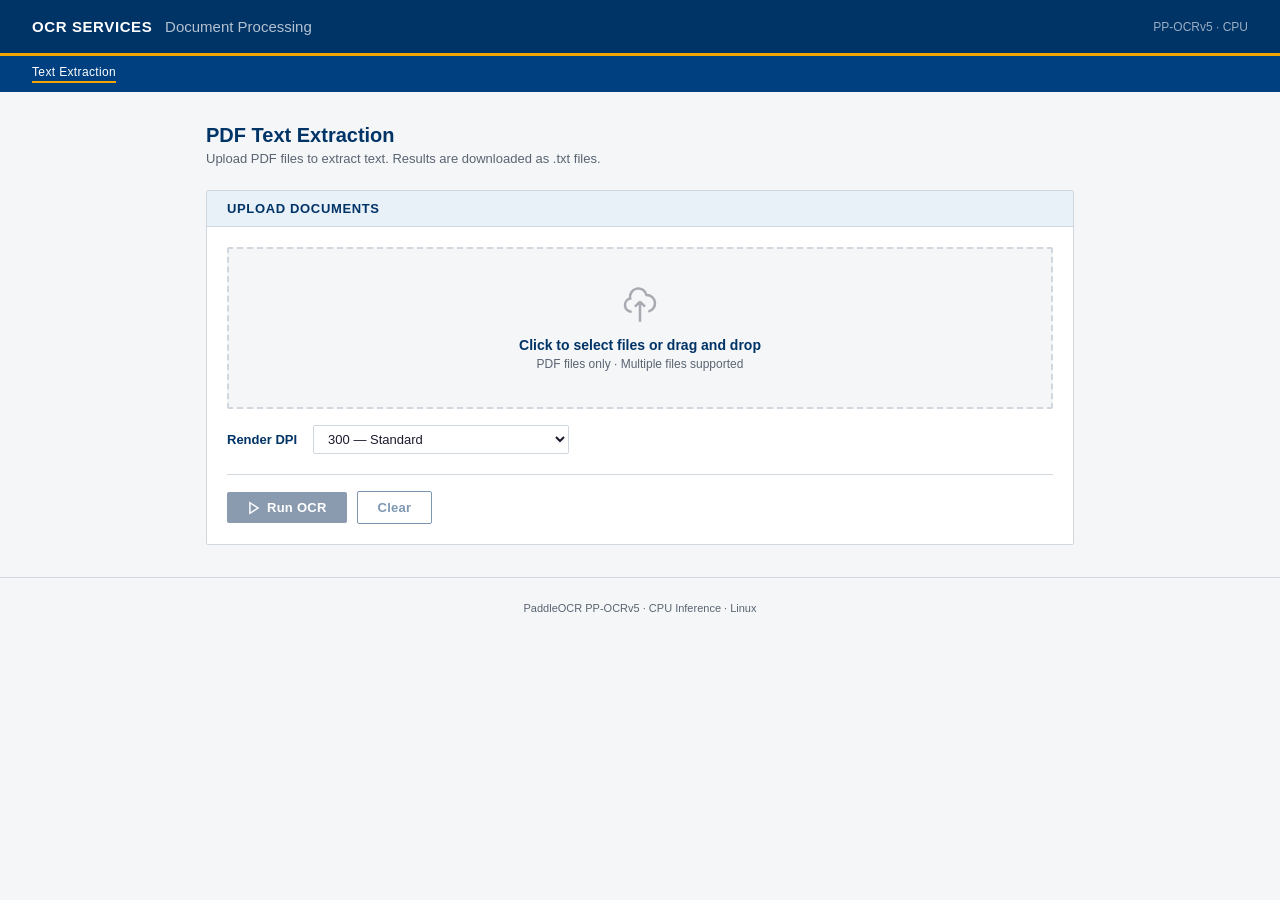
<file: templates/index.html>
<!DOCTYPE html>
<html lang="en">
<head>
  <meta charset="UTF-8" />
  <meta name="viewport" content="width=device-width, initial-scale=1.0" />
  <title>OCR Document Processor</title>
  <style>
    *, *::before, *::after { box-sizing: border-box; margin: 0; padding: 0; }

    :root {
      --navy:      #003366;
      --navy-mid:  #004080;
      --blue-lt:   #e8f0f8;
      --white:     #ffffff;
      --grey-bg:   #f4f6f8;
      --grey-line: #d0d7de;
      --grey-text: #5a6472;
      --green:     #1a7a3c;
      --green-bg:  #eaf5ee;
      --red:       #b91c1c;
      --red-bg:    #fef2f2;
      --font:      'Segoe UI', Arial, sans-serif;
    }

    body {
      font-family: var(--font);
      background: var(--grey-bg);
      color: #1a1a2e;
      min-height: 100vh;
    }

    /* ── Header ── */
    header {
      background: var(--navy);
      color: var(--white);
      padding: 0 32px;
      height: 56px;
      display: flex;
      align-items: center;
      justify-content: space-between;
      border-bottom: 3px solid #f0a500;
    }
    header .brand {
      font-size: 15px;
      font-weight: 700;
      letter-spacing: 0.04em;
      text-transform: uppercase;
    }
    header .brand span {
      font-weight: 400;
      opacity: 0.7;
      margin-left: 8px;
      text-transform: none;
      letter-spacing: 0;
    }

    /* ── Nav strip ── */
    .subnav {
      background: var(--navy-mid);
      padding: 0 32px;
      height: 36px;
      display: flex;
      align-items: center;
      gap: 24px;
    }
    .subnav a {
      color: rgba(255,255,255,0.75);
      text-decoration: none;
      font-size: 12px;
      letter-spacing: 0.03em;
    }
    .subnav a.active { color: #fff; border-bottom: 2px solid #f0a500; padding-bottom: 2px; }

    /* ── Page layout ── */
    .page {
      max-width: 900px;
      margin: 32px auto;
      padding: 0 16px;
    }

    .page-title {
      font-size: 20px;
      font-weight: 700;
      color: var(--navy);
      margin-bottom: 4px;
    }
    .page-sub {
      font-size: 13px;
      color: var(--grey-text);
      margin-bottom: 24px;
    }

    /* ── Card ── */
    .card {
      background: var(--white);
      border: 1px solid var(--grey-line);
      border-radius: 2px;
      margin-bottom: 20px;
    }
    .card-head {
      background: var(--blue-lt);
      border-bottom: 1px solid var(--grey-line);
      padding: 10px 20px;
      font-size: 13px;
      font-weight: 700;
      color: var(--navy);
      text-transform: uppercase;
      letter-spacing: 0.05em;
    }
    .card-body { padding: 20px; }

    /* ── Upload zone ── */
    .drop-zone {
      border: 2px dashed var(--grey-line);
      background: var(--grey-bg);
      border-radius: 2px;
      padding: 36px 20px;
      text-align: center;
      cursor: pointer;
      transition: border-color 0.15s, background 0.15s;
      position: relative;
    }
    .drop-zone.drag-over {
      border-color: var(--navy);
      background: var(--blue-lt);
    }
    .drop-zone input[type="file"] {
      position: absolute; inset: 0; opacity: 0; cursor: pointer;
    }
    .drop-zone .dz-icon {
      display: block;
      width: 40px; height: 40px;
      margin: 0 auto 12px;
      opacity: 0.35;
    }
    .drop-zone .dz-label {
      font-size: 14px;
      color: var(--navy);
      font-weight: 600;
    }
    .drop-zone .dz-hint {
      font-size: 12px;
      color: var(--grey-text);
      margin-top: 4px;
    }

    /* ── File queue ── */
    #file-queue {
      margin-top: 16px;
      display: none;
    }
    #file-queue .queue-label {
      font-size: 12px;
      color: var(--grey-text);
      margin-bottom: 6px;
      font-weight: 600;
      text-transform: uppercase;
      letter-spacing: 0.04em;
    }
    .queue-list {
      list-style: none;
      border: 1px solid var(--grey-line);
    }
    .queue-list li {
      display: flex;
      align-items: center;
      justify-content: space-between;
      padding: 8px 12px;
      font-size: 13px;
      border-bottom: 1px solid var(--grey-line);
      background: var(--white);
    }
    .queue-list li:last-child { border-bottom: none; }
    .queue-list li .fn { color: var(--navy); font-weight: 500; flex: 1; min-width: 0; overflow: hidden; text-overflow: ellipsis; white-space: nowrap; }
    .queue-list li .fsz { color: var(--grey-text); font-size: 12px; margin-left: 12px; flex-shrink: 0; }
    .queue-list li .rm {
      background: none; border: none; cursor: pointer;
      color: var(--grey-text); font-size: 16px; line-height: 1;
      margin-left: 8px; padding: 0 4px;
    }
    .queue-list li .rm:hover { color: var(--red); }

    /* ── Options row ── */
    .options-row {
      display: flex;
      align-items: center;
      gap: 16px;
      margin-top: 16px;
    }
    .options-row label {
      font-size: 13px;
      color: var(--navy);
      font-weight: 600;
    }
    .options-row select {
      border: 1px solid var(--grey-line);
      background: var(--white);
      padding: 5px 10px;
      font-size: 13px;
      border-radius: 2px;
      color: #1a1a2e;
    }

    /* ── Buttons ── */
    .btn {
      display: inline-flex;
      align-items: center;
      gap: 6px;
      padding: 8px 20px;
      font-size: 13px;
      font-weight: 700;
      border: none;
      cursor: pointer;
      border-radius: 2px;
      text-decoration: none;
      letter-spacing: 0.02em;
      transition: background 0.12s;
    }
    .btn-primary { background: var(--navy); color: var(--white); }
    .btn-primary:hover:not(:disabled) { background: var(--navy-mid); }
    .btn-primary:disabled { background: #8a9bb0; cursor: not-allowed; }
    .btn-secondary { background: var(--white); color: var(--navy); border: 1px solid var(--navy); }
    .btn-secondary:hover:not(:disabled) { background: var(--blue-lt); }
    .btn-secondary:disabled { opacity: 0.5; cursor: not-allowed; }
    .btn-danger { background: var(--white); color: var(--red); border: 1px solid var(--red); }
    .btn-danger:hover { background: var(--red-bg); }

    /* ── Action bar ── */
    .action-bar {
      display: flex;
      align-items: center;
      gap: 10px;
      margin-top: 20px;
      padding-top: 16px;
      border-top: 1px solid var(--grey-line);
    }

    /* ── Progress bar ── */
    #progress-wrap {
      display: none;
      margin-top: 16px;
    }
    .prog-label {
      font-size: 12px;
      color: var(--grey-text);
      margin-bottom: 6px;
    }
    .prog-track {
      height: 6px;
      background: var(--grey-line);
      border-radius: 3px;
      overflow: hidden;
    }
    .prog-bar {
      height: 100%;
      background: var(--navy);
      width: 0%;
      transition: width 0.3s;
    }
    .prog-bar.indeterminate {
      width: 40%;
      animation: slide 1.2s ease-in-out infinite;
    }
    @keyframes slide {
      0%   { margin-left: -40%; }
      100% { margin-left: 100%; }
    }

    /* ── Results table ── */
    #results-section { display: none; }

    table {
      width: 100%;
      border-collapse: collapse;
      font-size: 13px;
    }
    thead th {
      background: var(--blue-lt);
      color: var(--navy);
      font-weight: 700;
      text-align: left;
      padding: 9px 12px;
      border-bottom: 2px solid var(--grey-line);
      text-transform: uppercase;
      font-size: 11px;
      letter-spacing: 0.05em;
    }
    tbody tr { border-bottom: 1px solid var(--grey-line); }
    tbody tr:last-child { border-bottom: none; }
    tbody tr:hover { background: #fafbfc; }
    tbody td { padding: 9px 12px; vertical-align: middle; }
    td.col-name { color: var(--navy); font-weight: 500; word-break: break-all; }
    td.col-lines { color: var(--grey-text); text-align: right; }
    td.col-status { text-align: center; }
    td.col-action { text-align: right; }

    .badge {
      display: inline-block;
      padding: 2px 10px;
      border-radius: 2px;
      font-size: 11px;
      font-weight: 700;
      text-transform: uppercase;
      letter-spacing: 0.04em;
    }
    .badge-done    { background: var(--green-bg); color: var(--green); }
    .badge-error   { background: var(--red-bg);   color: var(--red); }
    .badge-running { background: var(--blue-lt);  color: var(--navy); }

    .dl-link {
      font-size: 12px;
      color: var(--navy);
      font-weight: 600;
      text-decoration: none;
      border: 1px solid var(--navy);
      padding: 3px 10px;
      border-radius: 2px;
      display: inline-block;
    }
    .dl-link:hover { background: var(--blue-lt); }

    .err-msg {
      font-size: 11px;
      color: var(--red);
      margin-top: 2px;
    }

    /* ── Download-all bar ── */
    #dl-all-bar {
      display: none;
      background: var(--blue-lt);
      border: 1px solid var(--grey-line);
      border-top: none;
      padding: 12px 20px;
      display: none;
      align-items: center;
      justify-content: space-between;
    }
    #dl-all-bar span { font-size: 13px; color: var(--navy); }

    /* ── Footer ── */
    footer {
      text-align: center;
      font-size: 11px;
      color: var(--grey-text);
      padding: 24px 0 32px;
      border-top: 1px solid var(--grey-line);
      margin-top: 8px;
    }

    /* ── Responsive ── */
    @media (max-width: 600px) {
      .page { padding: 0 10px; }
      .options-row { flex-wrap: wrap; }
      thead th:nth-child(2), tbody td:nth-child(2) { display: none; }
    }
  </style>
</head>
<body>

<header>
  <div class="brand">OCR Services <span>Document Processing</span></div>
  <div style="font-size:12px;opacity:0.6;">PP-OCRv5 · CPU</div>
</header>

<div class="subnav">
  <a href="#" class="active">Text Extraction</a>
</div>

<div class="page">
  <div class="page-title">PDF Text Extraction</div>
  <div class="page-sub">Upload PDF files to extract text. Results are downloaded as .txt files.</div>

  <!-- Upload card -->
  <div class="card">
    <div class="card-head">Upload Documents</div>
    <div class="card-body">

      <div class="drop-zone" id="drop-zone">
        <input type="file" id="file-input" accept=".pdf" multiple />
        <svg class="dz-icon" viewBox="0 0 24 24" fill="none" stroke="currentColor" stroke-width="1.5">
          <path d="M7 16a4 4 0 01-.88-7.903A5 5 0 1115.9 6L16 6a5 5 0 011 9.9M15 13l-3-3m0 0l-3 3m3-3v12"/>
        </svg>
        <div class="dz-label">Click to select files or drag and drop</div>
        <div class="dz-hint">PDF files only · Multiple files supported</div>
      </div>

      <div id="file-queue">
        <div class="queue-label">Selected files</div>
        <ul class="queue-list" id="queue-list"></ul>
      </div>

      <div class="options-row">
        <label for="dpi-select">Render DPI</label>
        <select id="dpi-select">
          <option value="300" selected>300 — Standard</option>
          <option value="400">400 — High quality / degraded scans</option>
        </select>
      </div>

      <div id="progress-wrap">
        <div class="prog-label" id="prog-label">Processing…</div>
        <div class="prog-track"><div class="prog-bar indeterminate" id="prog-bar"></div></div>
      </div>

      <div class="action-bar">
        <button class="btn btn-primary" id="run-btn" disabled>
          <svg width="14" height="14" viewBox="0 0 24 24" fill="none" stroke="currentColor" stroke-width="2.5"><polygon points="5 3 19 12 5 21 5 3"/></svg>
          Run OCR
        </button>
        <button class="btn btn-secondary" id="clear-queue-btn" disabled>Clear</button>
      </div>

    </div>
  </div>

  <!-- Results card -->
  <div class="card" id="results-section">
    <div class="card-head">Results</div>
    <table>
      <thead>
        <tr>
          <th>File</th>
          <th style="text-align:right">Lines</th>
          <th style="text-align:center">Status</th>
          <th style="text-align:right">Download</th>
        </tr>
      </thead>
      <tbody id="results-tbody"></tbody>
    </table>
    <div id="dl-all-bar">
      <span id="dl-all-count"></span>
      <div style="display:flex;gap:8px;align-items:center;">
        <button class="btn btn-danger" id="clear-results-btn">Clear results</button>
        <a href="/download-all" class="btn btn-primary" id="dl-all-btn">
          <svg width="13" height="13" viewBox="0 0 24 24" fill="none" stroke="currentColor" stroke-width="2.5"><path d="M21 15v4a2 2 0 01-2 2H5a2 2 0 01-2-2v-4"/><polyline points="7 10 12 15 17 10"/><line x1="12" y1="15" x2="12" y2="3"/></svg>
          Download All (.zip)
        </a>
      </div>
    </div>
  </div>

</div><!-- .page -->

<footer>PaddleOCR PP-OCRv5 · CPU Inference · Linux</footer>

<script>
  const dropZone       = document.getElementById('drop-zone');
  const fileInput      = document.getElementById('file-input');
  const queueWrap      = document.getElementById('file-queue');
  const queueList      = document.getElementById('queue-list');
  const runBtn         = document.getElementById('run-btn');
  const clearQueueBtn  = document.getElementById('clear-queue-btn');
  const progressWrap   = document.getElementById('progress-wrap');
  const progLabel      = document.getElementById('prog-label');
  const progBar        = document.getElementById('prog-bar');
  const resultsSection = document.getElementById('results-section');
  const resultsTbody   = document.getElementById('results-tbody');
  const dlAllBar       = document.getElementById('dl-all-bar');
  const dlAllCount     = document.getElementById('dl-all-count');
  const clearResultsBtn= document.getElementById('clear-results-btn');

  let selectedFiles = [];   // DataTransfer-style file list mirror
  let successCount  = 0;

  // ── Drag & drop ──────────────────────────────────────────────────────────
  dropZone.addEventListener('dragover', e => { e.preventDefault(); dropZone.classList.add('drag-over'); });
  dropZone.addEventListener('dragleave', ()=> dropZone.classList.remove('drag-over'));
  dropZone.addEventListener('drop', e => {
    e.preventDefault();
    dropZone.classList.remove('drag-over');
    addFiles([...e.dataTransfer.files]);
  });
  fileInput.addEventListener('change', () => {
    addFiles([...fileInput.files]);
    fileInput.value = '';
  });

  function addFiles(files) {
    const pdfs = files.filter(f => f.name.toLowerCase().endsWith('.pdf'));
    pdfs.forEach(f => {
      if (!selectedFiles.find(s => s.name === f.name && s.size === f.size)) {
        selectedFiles.push(f);
      }
    });
    renderQueue();
  }

  function renderQueue() {
    if (selectedFiles.length === 0) {
      queueWrap.style.display = 'none';
      runBtn.disabled = true;
      clearQueueBtn.disabled = true;
      return;
    }
    queueWrap.style.display = 'block';
    runBtn.disabled = false;
    clearQueueBtn.disabled = false;
    queueList.innerHTML = '';
    selectedFiles.forEach((f, i) => {
      const li = document.createElement('li');
      li.innerHTML = `
        <span class="fn" title="${esc(f.name)}">${esc(f.name)}</span>
        <span class="fsz">${fmtSize(f.size)}</span>
        <button class="rm" title="Remove" data-i="${i}">×</button>`;
      queueList.appendChild(li);
    });
    queueList.querySelectorAll('.rm').forEach(btn => {
      btn.addEventListener('click', () => {
        selectedFiles.splice(+btn.dataset.i, 1);
        renderQueue();
      });
    });
  }

  clearQueueBtn.addEventListener('click', () => {
    selectedFiles = [];
    renderQueue();
  });

  // ── Run OCR ──────────────────────────────────────────────────────────────
  runBtn.addEventListener('click', async () => {
    if (selectedFiles.length === 0) return;

    // UI: lock
    runBtn.disabled = true;
    clearQueueBtn.disabled = true;
    progressWrap.style.display = 'block';
    progBar.className = 'prog-bar indeterminate';
    progLabel.textContent = `Processing ${selectedFiles.length} file(s)…`;

    const dpi  = document.getElementById('dpi-select').value;
    const form = new FormData();
    selectedFiles.forEach(f => form.append('files', f));
    form.append('dpi', dpi);

    let data;
    try {
      const resp = await fetch('/upload', { method: 'POST', body: form });
      data = await resp.json();
    } catch (err) {
      progLabel.textContent = 'Network error: ' + err.message;
      progBar.className = 'prog-bar';
      progBar.style.width = '0%';
      runBtn.disabled = false;
      clearQueueBtn.disabled = false;
      return;
    }

    // UI: done
    progressWrap.style.display = 'none';
    progBar.className = 'prog-bar';
    progBar.style.width = '0%';

    if (data.error) {
      alert('Server error: ' + data.error);
      runBtn.disabled = false;
      clearQueueBtn.disabled = false;
      return;
    }

    renderResults(data.results);

    // Clear queue after successful run
    selectedFiles = [];
    renderQueue();
    runBtn.disabled = true;
    clearQueueBtn.disabled = true;
  });

  // ── Render results ───────────────────────────────────────────────────────
  function renderResults(results) {
    resultsSection.style.display = 'block';
    successCount = 0;

    results.forEach(r => {
      const tr = document.createElement('tr');

      let statusCell, actionCell;
      if (r.status === 'done') {
        successCount++;
        statusCell = `<span class="badge badge-done">Done</span>`;
        actionCell = `<a class="dl-link" href="/download/${encodeURIComponent(r.output)}" download="${esc(r.output)}">Download</a>`;
      } else {
        statusCell = `<span class="badge badge-error">Error</span>`;
        actionCell = `<span style="font-size:11px;color:#999">—</span>`;
      }

      tr.innerHTML = `
        <td class="col-name">
          ${esc(r.original)}
          ${r.error ? `<div class="err-msg">${esc(r.error)}</div>` : ''}
        </td>
        <td class="col-lines">${r.lines > 0 ? r.lines.toLocaleString() : '—'}</td>
        <td class="col-status">${statusCell}</td>
        <td class="col-action">${actionCell}</td>`;
      resultsTbody.appendChild(tr);
    });

    if (successCount > 0) {
      dlAllBar.style.display = 'flex';
      dlAllCount.textContent = `${successCount} result file${successCount > 1 ? 's' : ''} ready`;
    }
  }

  // ── Clear results ────────────────────────────────────────────────────────
  clearResultsBtn.addEventListener('click', async () => {
    if (!confirm('Remove all result files from the server?')) return;
    await fetch('/clear', { method: 'DELETE' });
    resultsTbody.innerHTML = '';
    resultsSection.style.display = 'none';
    dlAllBar.style.display = 'none';
    successCount = 0;
  });

  // ── Helpers ──────────────────────────────────────────────────────────────
  function esc(s) {
    return String(s)
      .replace(/&/g,'&amp;').replace(/</g,'&lt;')
      .replace(/>/g,'&gt;').replace(/"/g,'&quot;');
  }
  function fmtSize(bytes) {
    if (bytes < 1024)       return bytes + ' B';
    if (bytes < 1024*1024)  return (bytes/1024).toFixed(1) + ' KB';
    return (bytes/1024/1024).toFixed(1) + ' MB';
  }
</script>
</body>
</html>
</file>
